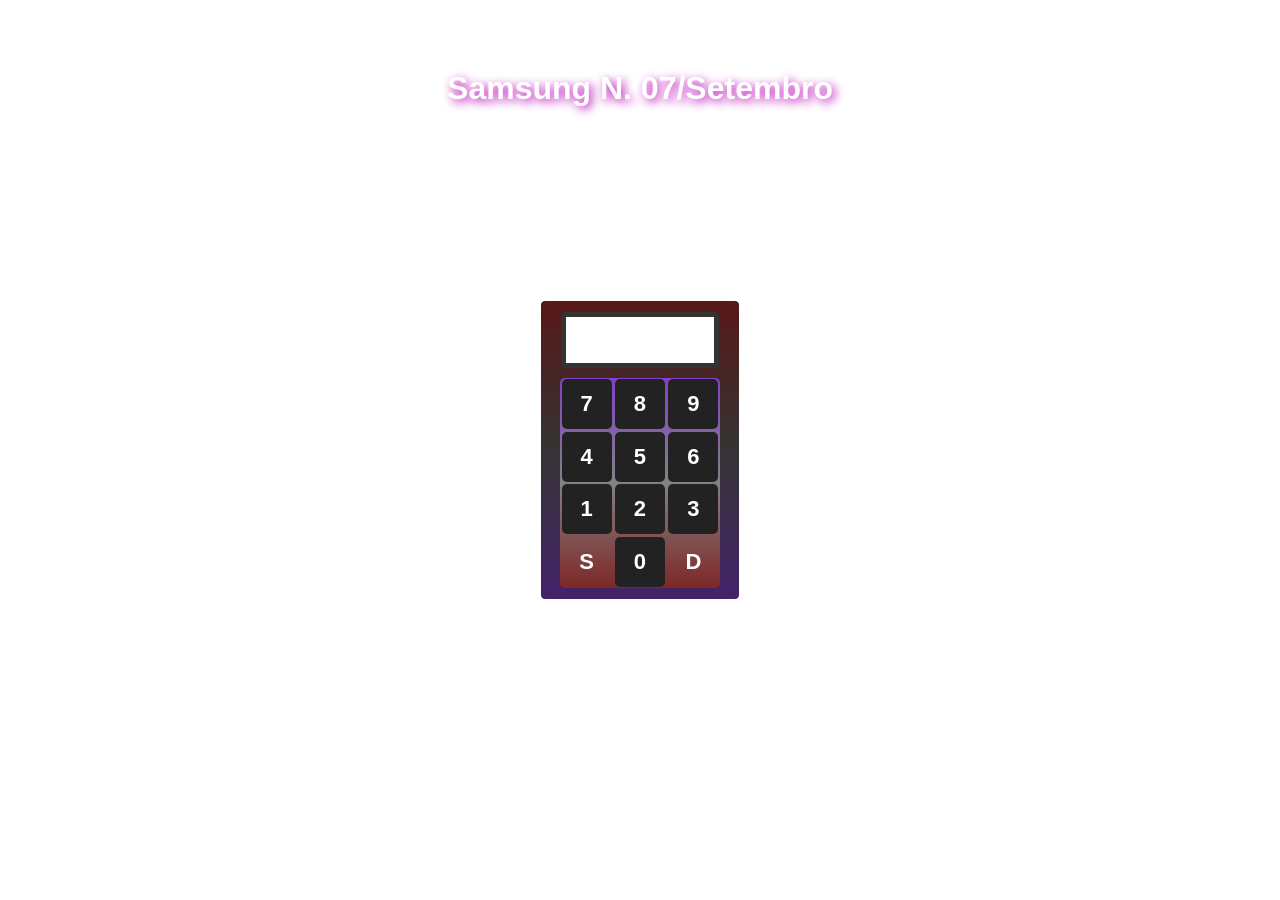
<file: index.html>
<!DOCTYPE html>
<html lang="pt-BR">

<head>
    <meta charset="UTF-8">
    <meta name="viewport" content="width=device-width, initial-scale=1.0">
    <title>???</title>
    <link rel="stylesheet" type="text/css" href="./styles/index.css">
</head>

<body>

    <h1 class="dica">Samsung N. 07/Setembro</h1>
    <div id="content">
        <div id="caixa">
            <p class="visor"></p>
            <div id="pad">
                <div id="7" class="teclas">7</div>
                <div id="8" class="teclas">8</div>
                <div id="9" class="teclas">9</div>
                <div id="4" class="teclas">4</div>
                <div id="5" class="teclas">5</div>
                <div id="6" class="teclas">6</div>
                <div id="1" class="teclas">1</div>
                <div id="2" class="teclas">2</div>
                <div id="3" class="teclas">3</div>
                <div class="sn">S</div>
                <div id="0" class="teclas">0</div>
                <div class="sn">D</div>
            </div>
        </div>
    </div>
    <script src="./script.js"></script>
</body>

</html>
</file>
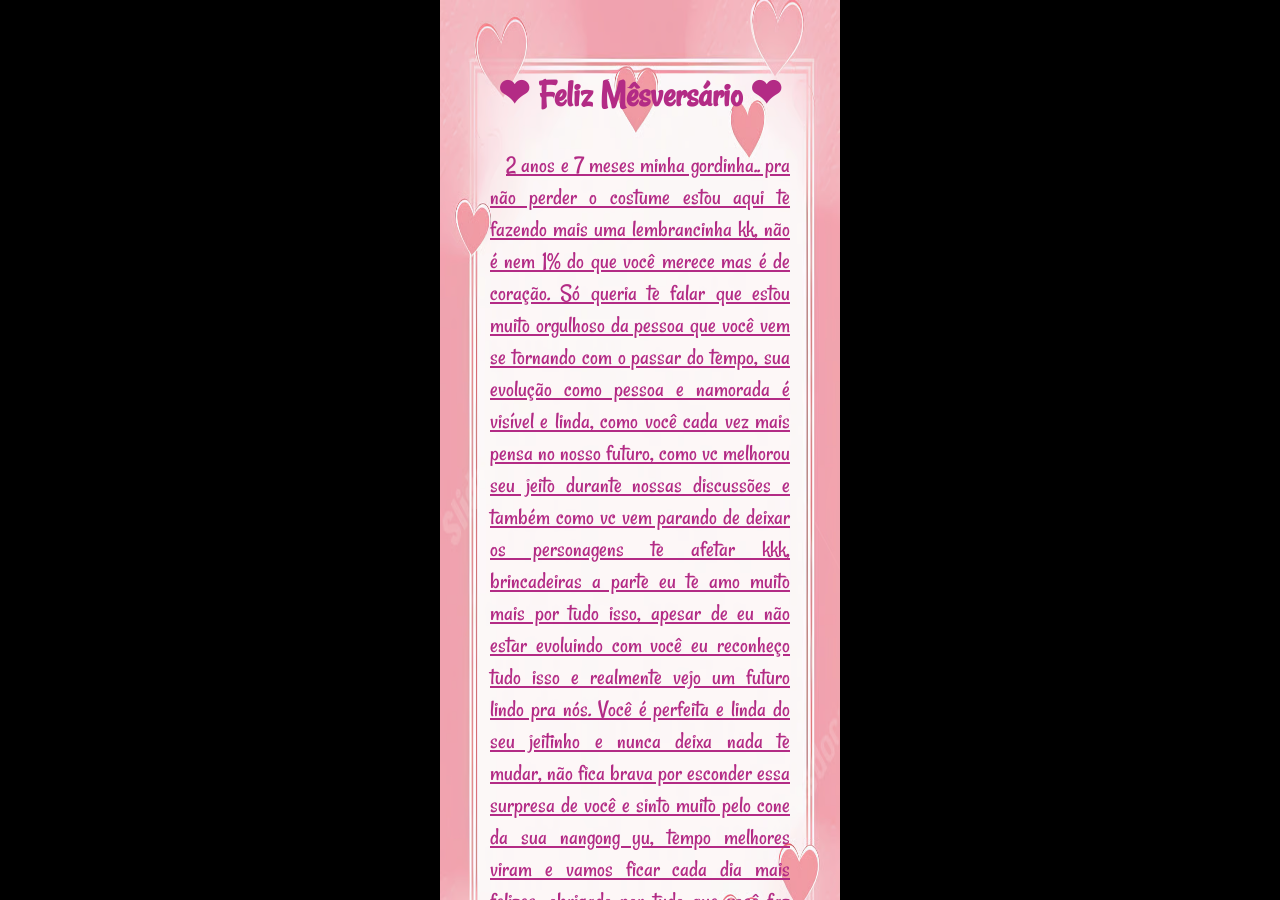
<file: carta.html>
<!DOCTYPE html>
<html lang="pt-BR">

<head>
    <meta charset="UTF-8">
    <meta name="viewport" content="width=device-width, initial-scale=1.0">
    <title>Feliz Mêsversário</title>
    <link rel="stylesheet" type="text/css" href="./styles/carta.css">
    <link rel="preconnect" href="https://fonts.googleapis.com">
    <link rel="preconnect" href="https://fonts.gstatic.com" crossorigin>
    <link href="https://fonts.googleapis.com/css2?family=Italianno&family=Qwigley&family=Rancho&display=swap"
        rel="stylesheet">
</head>

<body>

    <div id="card">
        <div id="textos">
            <h1 id="titulo">❤ Feliz Mêsversário ❤</h1>
            <p id="text">
                2 anos e 7 meses minha gordinha.. pra não perder o costume estou aqui te fazendo mais uma lembrancinha
                kk, não é nem 1% do que você merece mas é de coração. Só queria te falar que estou muito orgulhoso da
                pessoa que você vem se tornando com o passar do tempo, sua evolução como pessoa e namorada é visível e
                linda, como você cada vez mais pensa no nosso futuro, como vc melhorou seu jeito durante nossas
                discussões e também como vc vem parando de deixar os personagens te afetar kkk, brincadeiras a parte eu
                te amo muito mais por tudo isso, apesar de eu não estar evoluindo com você eu reconheço tudo isso e
                realmente vejo um futuro lindo pra nós. Você é perfeita e linda do seu jeitinho e nunca deixa nada te
                mudar, não fica brava por esconder essa surpresa de você e sinto muito pelo cone da sua nangong yu,
                tempo melhores viram e vamos ficar cada dia mais felizes, obrigado por tudo que você faz por mim minha
                princesa eu te amo pra sempre.  
                Com amor: seu Gordinhoh...
            </p>
        </div>
    </div>

</body>

</html>
</file>
<file: styles/index.css>
*{
    margin: 0;
    padding: 0;
    box-sizing: border-box;
}

html, body{
    height: 100%;
    width: 100vw;
    
    font-family: Arial, Helvetica, sans-serif;
}

body{
    /* background-image: url("https://i.pinimg.com/1200x/7b/32/d7/7b32d7a1d53274942996f8f7b9dccf96.jpg"); */
    background-image: url('https://i.pinimg.com/736x/61/b6/84/61b68438ffaefd8c97daaffa53358f00.jpg');
    background-position: center;

    color: white;

    display: flex;
    flex-direction: column;
    align-items: center;

    user-select: none;
}

#content{
    width: 200px;
    height: 100%;

    display: flex;
    align-items: center;
    justify-content: center;

    background-color: blacks;
}

#caixa{
    height: 300px;
    width: 220px;

    display: flex;
    flex-direction: column;
    align-items: center;
    justify-content: center;

    background:linear-gradient(to bottom, #571818, #353434, #44226b);
    border: 1px solid white;
    border-radius: 5px;
    gap: 10px;
}

.visor {
    background-color: white;
    border-radius: 5px;
    border: 5px solid #333 ;
    color: black;

    padding: 10px;
    width: 80%;
    height: 56px;

    text-align: center;
    font-size: 22px;
    font-weight: 700;
}

#pad{
    width: 160px;
    height: 210px;

    display: grid;
    grid-template-rows: auto auto auto auto;
    grid-template-columns: auto auto auto;

    align-items: center;
    justify-items: center;

    background:linear-gradient(to top, #7e2727, #838282, #8141ca);
    border-radius: 5px;
}

.teclas{
    background-color: #222;
    border-radius: 5px;

    width: 50px;
    height: 50px;

    text-align: center;
    line-height: 50px;

    font-size: 22px;
    font-weight: 700;
}

.teclas:hover{
    cursor: pointer;
    background-color: #333;
    transition: all 400ms;
}

.sn {
    font-size: 22px;
    font-weight: 700;
}

.dica{
    text-align: center;
    text-shadow: 3px 3px 10px rgb(182, 5, 182);
    

    position: absolute ;

    top: 70px;

    font-family: 'Franklin Gothic Medium', 'Arial Narrow', Arial, sans-serif;
    font-weight: 700;
}
</file>
<file: styles/carta.css>
/* .qwigley-regular {
  font-family: "Qwigley", cursive;
  font-weight: 400;
  font-style: normal;
}

.italianno-regular {
  font-family: "Italianno", cursive;
  font-weight: 400;
  font-style: normal;
}

.rancho-regular {
  font-family: "Rancho", cursive;
  font-weight: 400;
  font-style: normal;
} */



*{
    margin: 0;
    padding: 0;

    box-sizing: border-box;
}

html, body{
    height: 100%;

    background-color: black;
    background-image: url('https://i.pinimg.com/736x/61/b6/84/61b68438ffaefd8c97daaffa53358f00.jpg');
    background-position: center;

    user-select: none;
}


#card{
    max-width: 400px;
    height: 100%;
    overflow-y: auto;
    margin: auto;
    
}

#textos{
    min-height: 100%;
    padding-top: 70px;
    padding-bottom: 80px;

    background-image: url("../imagens/c.avif");
    background-size: 100% 100%;
    background-repeat: no-repeat;
    background-position:center;
}


#titulo{
    margin-bottom:30px;
    margin-left: auto;
    margin-right: auto;

    color: rgb(179, 43, 133);

    width: 300px;
    text-align: center;
    font-family: "Rancho", cursive;
    
    font-size: 2.4em;
}

#text{
    max-width:300px;
    margin-right: auto;
    margin-left: auto;

    text-decoration: underline;
    text-indent: 16px;
    text-align: justify;

    line-height: 32px;
    font-size: 24px;
    font-family: "Rancho", cursive;

    color:  rgb(179, 43, 133);
}
</file>
